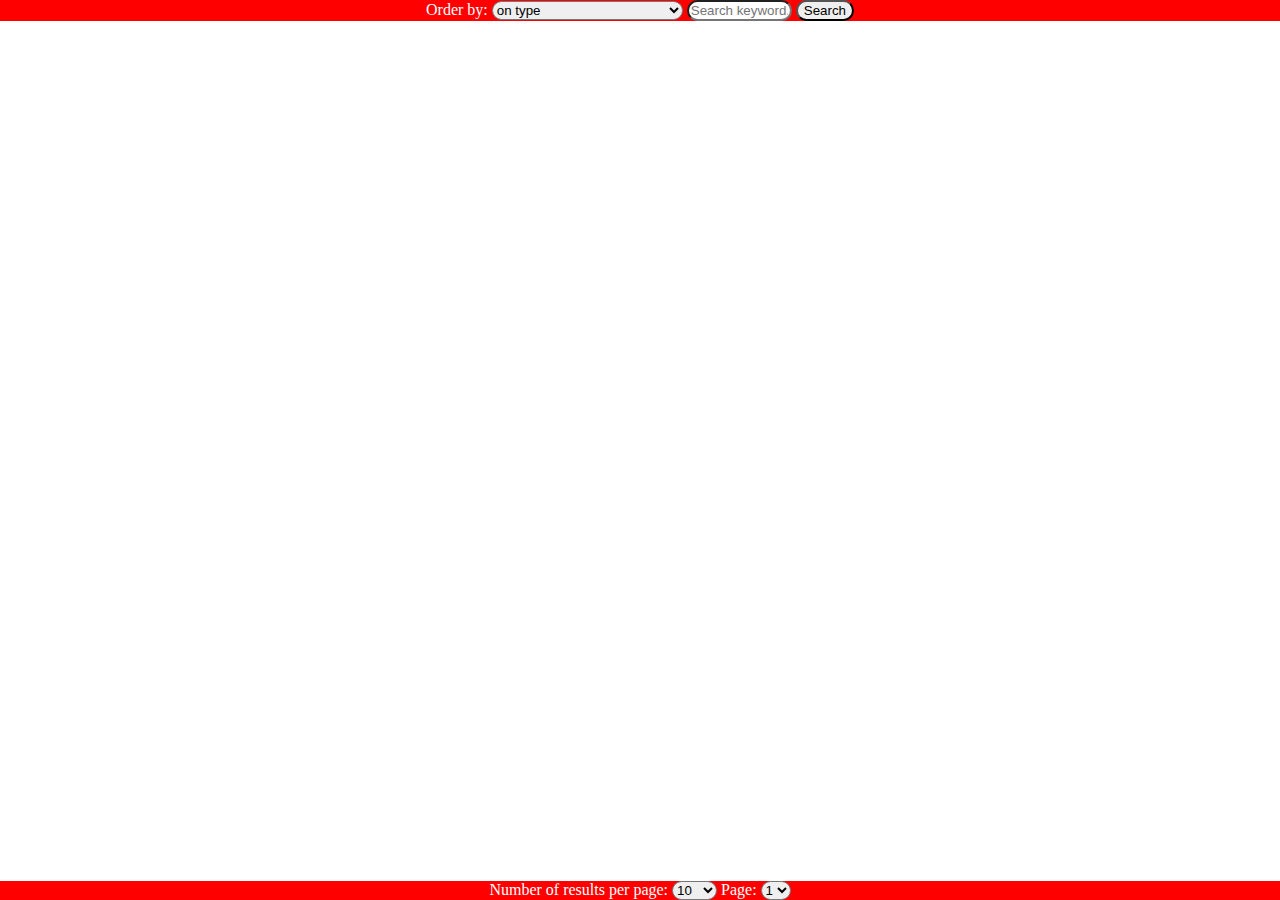
<file: index.html>
<!DOCTYPE html>
<html lang="en">

<head>
    <meta charset="UTF-8">
    <meta name="viewport" content="width=device-width, initial-scale=1.0">
    <title>Museum</title>
    <link href="https://fonts.googleapis.com/css?family=Dosis:400,700" rel="stylesheet">
    <link href="css/style.css" rel="stylesheet">

</head>

<body>
    <header>
        <nav>
            <label for="orderBy">Order by:</label>
            <select class="rounded" id="orderBy" onchange="sortResultsChange()">
                <option value="relevance">on relevance</option>
                <option value="objecttype" selected>on type</option>
                <option value="chronologic" >chronologically (oldest first)</option>
                <option value="achronologic">chronologically (newest first)</option>
                <option value="artist">on artist (a-z)</option>
                <option value="artistdesc">on artist (z-a)</option>
            </select>
            <input type="text" placeholder="Search keyword..." class="rounded" id="search" autocomplete="off"   size="10" onfocus="clearInput()">
            <input type="button" value="Search" class="rounded" onclick="getValuesDoSearch()">
        </nav>
    </header>
    <div id="root"></div>
    <footer>
        <label for="resultsPerPage">Number of results per page:</label>
        <select class="rounded" id="resultsPerPage" form="search" onchange="resultsPerPageChange()">
            <option value="10" selected>10</option>
            <option value="50">50</option>
            <option value="100">100</option>
        </select>
        <label for="pag-pages">Page:</label>
        <select class="rounded" name="pag-pages" id="pag-pages" form="search" onchange="resultPageChange()">
            <option value="1" selected>1</option>
        </select>
        <section>
            <div id="myModal" class="modal">
                <div class="modal-content" id="modal-content">
                    <div class="modal-card" id="modal-card">
                    </div>
                    <span id="close-button" class="button rounded">Close &times;</span>
                </div>
            </div>
        </section>
    </footer>

    <script src="js/script.js"></script>

</body>

</html>
</file>
<file: css/style.css>
/* apply a natural box layout model to all elements, but allowing components to change */
html {
  box-sizing: border-box;
}
*, *:before, *:after {
  box-sizing: inherit;
}


header {
    position: fixed;
    left: 0;
    top: 0;
    width: 100%;
    background-color: red;
    color: white;
    text-align: center;
    z-index: 100;
}

/*
nav {
  text-align: center;
  background: white;
  position: fixed;
  top: 0;
  width: 100%;
  z-index: 100;
}
*/

footer {
    position: fixed;
    left: 0;
    bottom: 0;
    width: 100%;
    background-color: red;
    color: white;
    text-align: center;
}


div#root {
/*    padding-top: 100px;*/
/*    margin-top: 20px;*/
/*    max-width: 90%;*/
    width: 100%;
    margin: 0 auto;
    padding: 60px 50px;
    overflow: hidden;

}

.container {

    display: flex;
    flex-wrap: wrap;
}
/*

.content-wrap {
  max-width: 950px;
  margin: 0 auto;
  padding: 60px 50px;
  overflow: hidden;
}
*/


.card > .card-image {
    width: 100%;
    height: 300px;
    background-color: #cccccc;
    background-position: center;
    background-repeat: no-repeat;
    background-size: cover;
}

.card {
    position: relative;
    width: 15%;
/*    max-width: 300px;*/
    margin: 5px;
    border: 5px solid red;
}

.overlay {
  position: absolute;
  bottom: 0;
  background: rgb(0, 0, 0);
  background: rgba(0, 0, 0, 0.5); /* Black see-through */
  color: #f1f1f1;
  width: 100%;
  transition: .5s ease;
  opacity:0;
  color: white;
  font-size: 14px;
  padding: 20px;
  text-align: center;
    max-height: 50%;
    overflow: auto;
}

.card:hover .overlay {
  opacity: 1;
}



/* The Modal (background) */
.modal {
  display: none; /* Hidden by default */
  position: fixed; /* Stay in place */
  z-index: 1; /* Sit on top */
  padding-top: 100px; /* Location of the box */
  left: 0;
  top: 0;
  width: 100%; /* Full width */
  height: 100%; /* Full height */
  overflow: auto; /* Enable scroll if needed */
  background-color: rgb(0,0,0); /* Fallback color */
  background-color: rgba(0,0,0,0.4); /* Black w/ opacity */
}

/* Modal Content */
.modal-content {
  background-color: #fefefe;
  margin: auto;
  padding: 20px;
  border: 1px solid #888;
  width: 80%;

}

.modal-card {
    color: black;
}

.modal-card > img {
    width: 300px;
}

.modal-card > div {
    width: 300px;
}

/* The Close Button */
.close {
  color: #aaaaaa;
/*  float: right;*/
  font-size: 28px;
  font-weight: bold;

    background-color: #f44336;
    border: none;
    color: white;
    padding: 15px 32px;
    text-align: center;
    text-decoration: none;
    display: inline-block;
    font-size: 16px;
    border-radius: 15px;
}

.close:hover,
.close:focus {
  color: #000;
  text-decoration: none;
  cursor: pointer;
}


div.unavailable {
    height: 50px;
    background-color: lightcoral;
}




.rounded {
   border-radius: 15px;
}



.button {
    background-color: #f44336;
    border: none;
    color: white;
    padding: 15px 32px;
    text-align: center;
    text-decoration: none;
    display: inline-block;
    font-size: 16px;
}

.button:hover,
.button:focus {
  color: #000;
  text-decoration: none;
  cursor: pointer;
}
</file>
